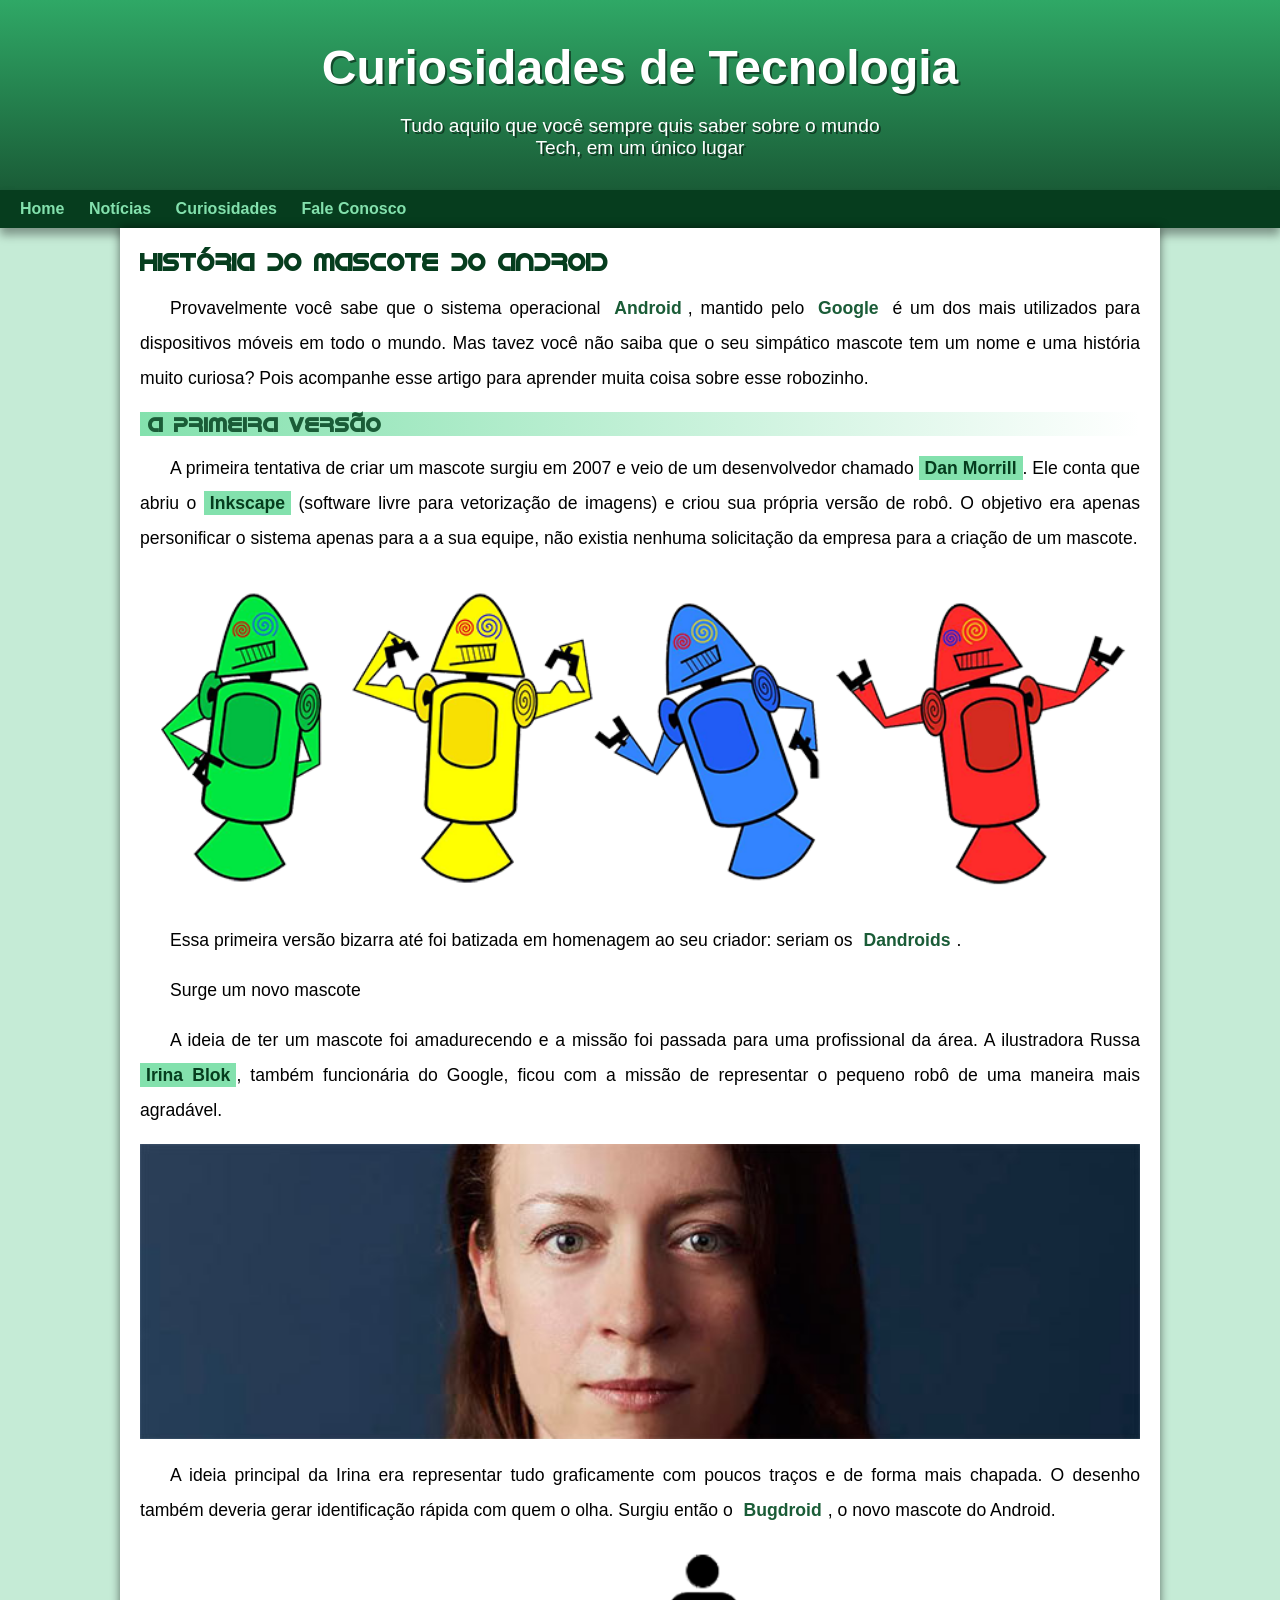
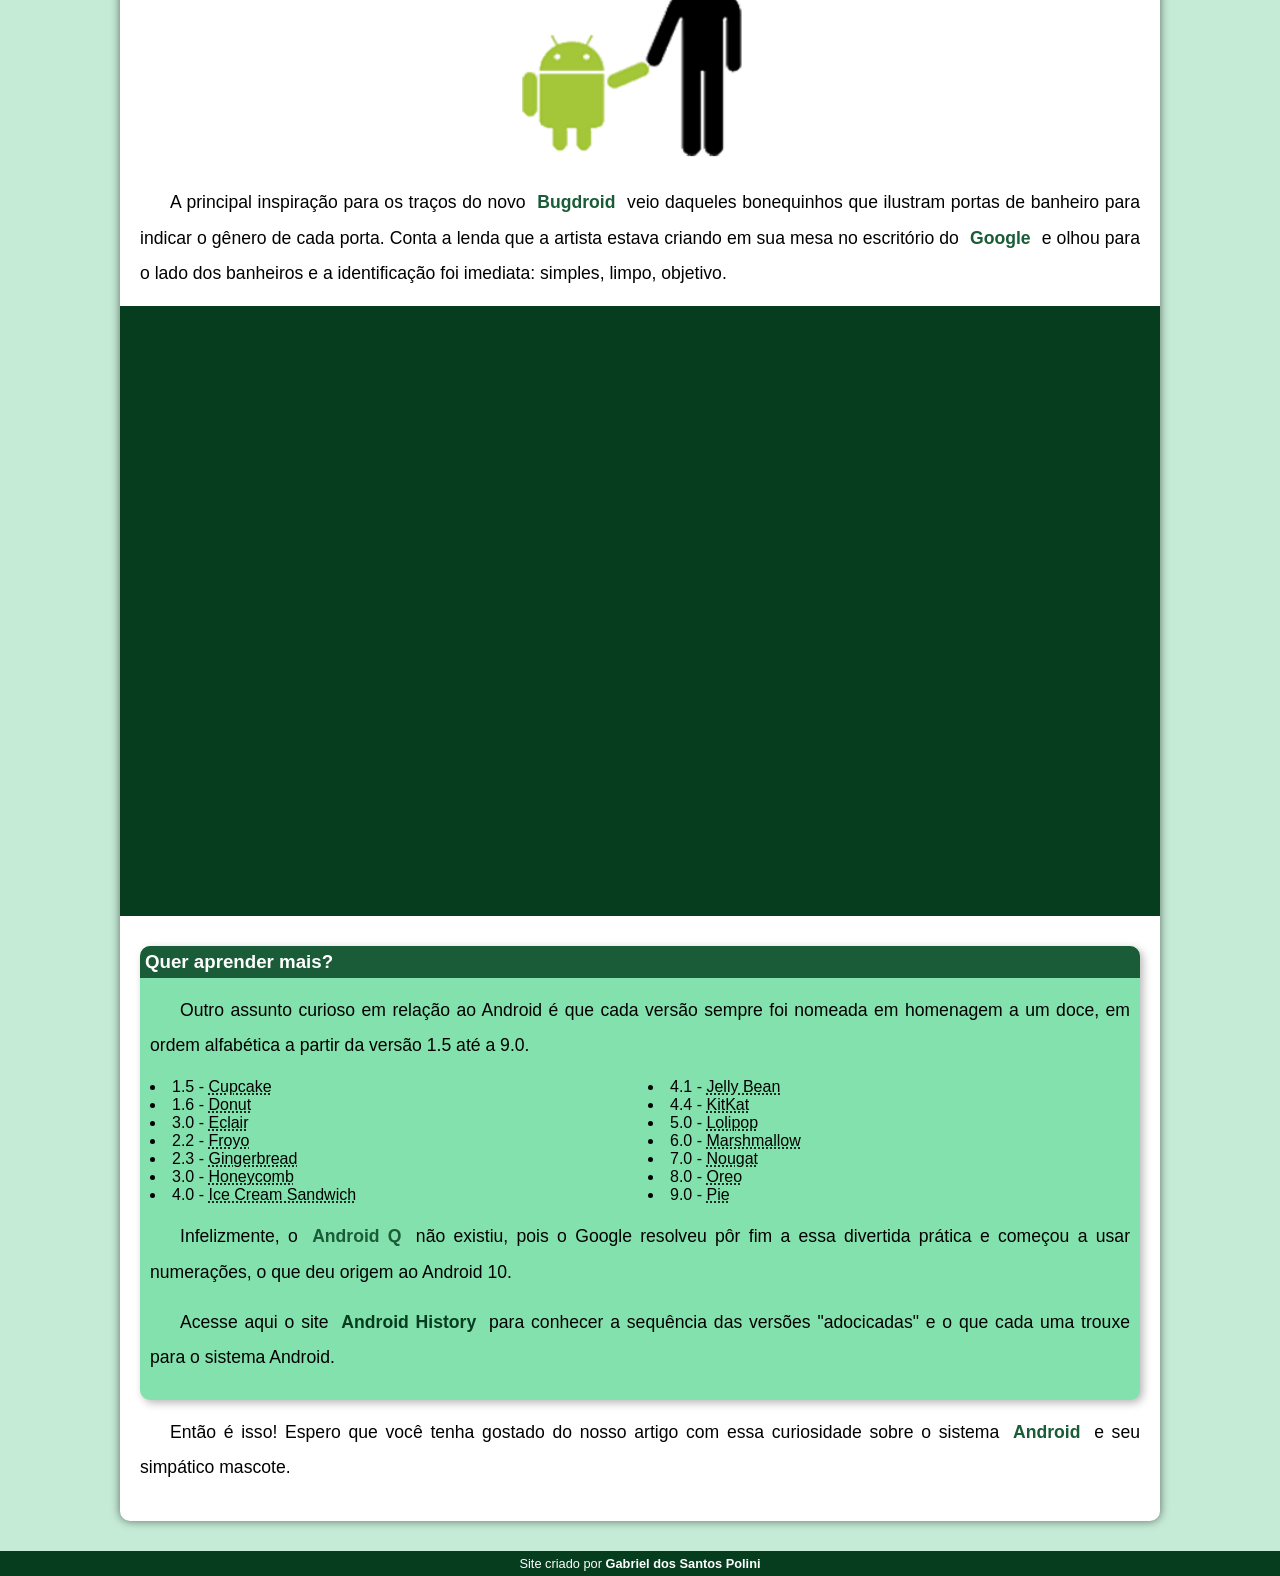
<file: index.html>
<!DOCTYPE html>
<html lang="en">
<head>
    <meta charset="UTF-8">
    <meta name="viewport" content="width=device-width, initial-scale=1.0">
    <link rel="shortcut icon" href="/imagens/favicon.ico" type="image/x-icon">
    <link rel="stylesheet" href="style.css">
    <title>Document</title>
</head>
<body>
    <header>
       <h1>Curiosidades de Tecnologia</h1>
       <p>Tudo aquilo que você sempre quis saber sobre o mundo Tech, em um único lugar</p> 
    </header>
    <nav>
        <a href="#">Home</a>
        <a href="#">Notícias</a>
        <a href="#">Curiosidades</a>
        <a href="#">Fale Conosco</a>
    </nav>
    <main>
        <article>
            <h1>História do Mascote do Android</h1>

            <p>Provavelmente você sabe que o sistema operacional <strong>Android</strong>, mantido pelo <strong>Google</strong> é um dos mais utilizados para dispositivos móveis em todo o mundo. Mas tavez você não saiba que o seu simpático mascote tem um nome e uma história muito curiosa? Pois acompanhe esse artigo para aprender muita coisa sobre esse robozinho.</p>

            <h2>A primeira versão</h2>

            <p>A primeira tentativa de criar um mascote surgiu em 2007 e veio de um desenvolvedor chamado <a href="https://www.techtudo.com.br/noticias/2013/01/primeiro-mascote-do-android-e-revelado-por-funcionario-do-google.ghtml" target="_blank">Dan Morrill</a>. Ele conta que abriu o <a href="https://inkscape.org/pt-br/" target="_blank">Inkscape</a> (software livre para vetorização de imagens) e criou sua própria versão de robô. O objetivo era apenas personificar o sistema apenas para a a sua equipe, não existia nenhuma solicitação da empresa para a criação de um mascote.</p>

            <img src="imagens/dan-droids.png" alt="Primeiro mascote do Android">

            <p>Essa primeira versão bizarra até foi batizada em homenagem ao seu criador: seriam os <strong>Dandroids</strong>.</p>

            <p>Surge um novo mascote</p>

            <p>A ideia de ter um mascote foi amadurecendo e a missão foi passada para uma profissional da área. A ilustradora Russa <a href="https://www.irinablok.com/" target="_blank">Irina Blok</a>, também funcionária do Google, ficou com a missão de representar o pequeno robô de uma maneira mais agradável.</p>

            <img src="imagens/irina-blok.jpg" alt="Irina Block, criadora do Bugdroid">

            <p>A ideia principal da Irina era representar tudo graficamente com poucos traços e de forma mais chapada. O desenho também deveria gerar identificação rápida com quem o olha. Surgiu então o <strong>Bugdroid</strong>, o novo mascote do Android.</p>

            <img src="imagens/bugdroid.png" class="pequena" alt="">

            <p>A principal inspiração para os traços do novo <strong>Bugdroid</strong> veio daqueles bonequinhos que ilustram portas de banheiro para indicar o gênero de cada porta. Conta a lenda que a artista estava criando em sua mesa no escritório do <strong>Google</strong> e olhou para o lado dos banheiros e a identificação foi imediata: simples, limpo, objetivo.</p>

            <div class="video">
                <iframe width="560" height="315" src="https://www.youtube.com/embed/l2UDgpLz20M?si=BPYLqgwRQzRhyqvs" title="YouTube video player" frameborder="0" allow="accelerometer; autoplay; clipboard-write; encrypted-media; gyroscope; picture-in-picture; web-share" allowfullscreen></iframe></div>
        <aside>
            <h3>Quer aprender mais?</h3>

            <p>Outro assunto curioso em relação ao Android é que cada versão sempre foi nomeada em homenagem a um doce, em ordem alfabética a partir da versão 1.5 até a 9.0.</p>

            <ul>
                <li>
                    1.5 - <abbr title="Bolo de Copo">Cupcake</abbr>
                </li>
                <li>
                    1.6 - <abbr title="Rosquinha">Donut</abbr>
                </li>
                <li>
                    3.0 - <abbr title="Bomba">Eclair</abbr>
                </li>
                <li>
                    2.2 - <abbr title="Iogurte Congelado">Froyo</abbr>
                </li>
                <li>
                    2.3 - <abbr title="Biscoito de Gengibre">Gingerbread</abbr>
                </li>
                <li>
                    3.0 - <abbr title="Favo de Mel">Honeycomb</abbr>
                </li>
                <li>
                    4.0 - <abbr title="Sanduíche de Sorvete">Ice Cream Sandwich</abbr>
                </li>
                <li>
                    4.1 - <abbr title="Jujuba">Jelly Bean</abbr>
                </li>
                <li>
                    4.4 - <abbr title="Kitkat">KitKat</abbr>
                </li>
                <li>
                    5.0 - <abbr title="Pirulito">Lolipop</abbr>
                </li>
                <li>
                    6.0 - <abbr title="Marshmallow">Marshmallow</abbr>
                </li>
                <li>
                    7.0 - <abbr title="Torrone">Nougat</abbr>
                </li>
                <li>
                    8.0 - <abbr title="Oreo">Oreo</abbr>
                </li>
                <li>
                    9.0 - <abbr title="Torta">Pie</abbr>
                </li>
            </ul>

            <p>Infelizmente, o <strong>Android Q</strong> não existiu, pois o Google resolveu pôr fim a essa divertida prática e começou a usar numerações, o que deu origem ao Android 10.</p>

            <p>Acesse aqui o site <a href="https://www.android.com/intl/pt-BR_br/history/" target="_blank">Android History</a> para conhecer a sequência das versões "adocicadas" e o que cada uma trouxe para o sistema Android.</p>
        </aside>

            <p>Então é isso! Espero que você tenha gostado do nosso artigo com essa curiosidade sobre o sistema <strong>Android</strong> e seu simpático mascote.</p>
        </article>
    </main>
    <footer>
        <p>Site criado por <a href="https://github.com/GabrielPolini" target="_blank">Gabriel dos Santos Polini</a></p>
    </footer>
</body>
</html>
</file>
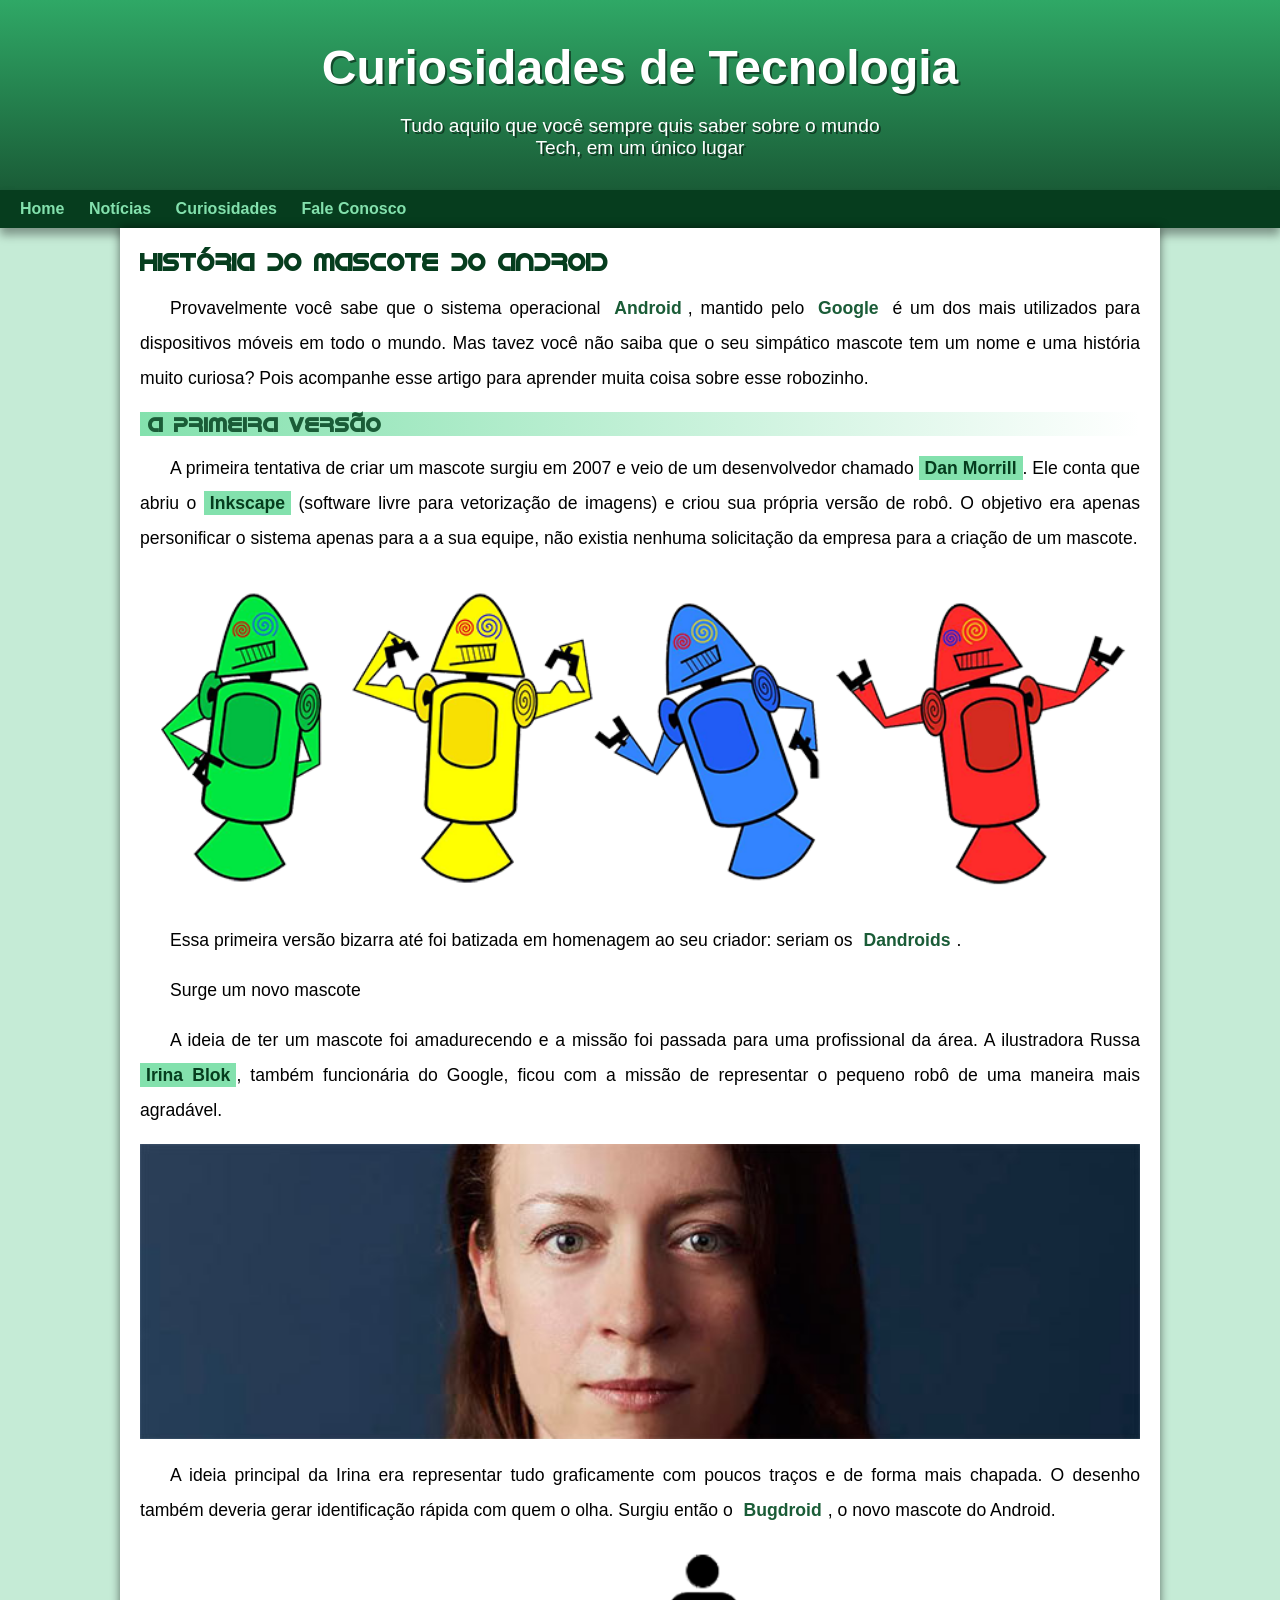
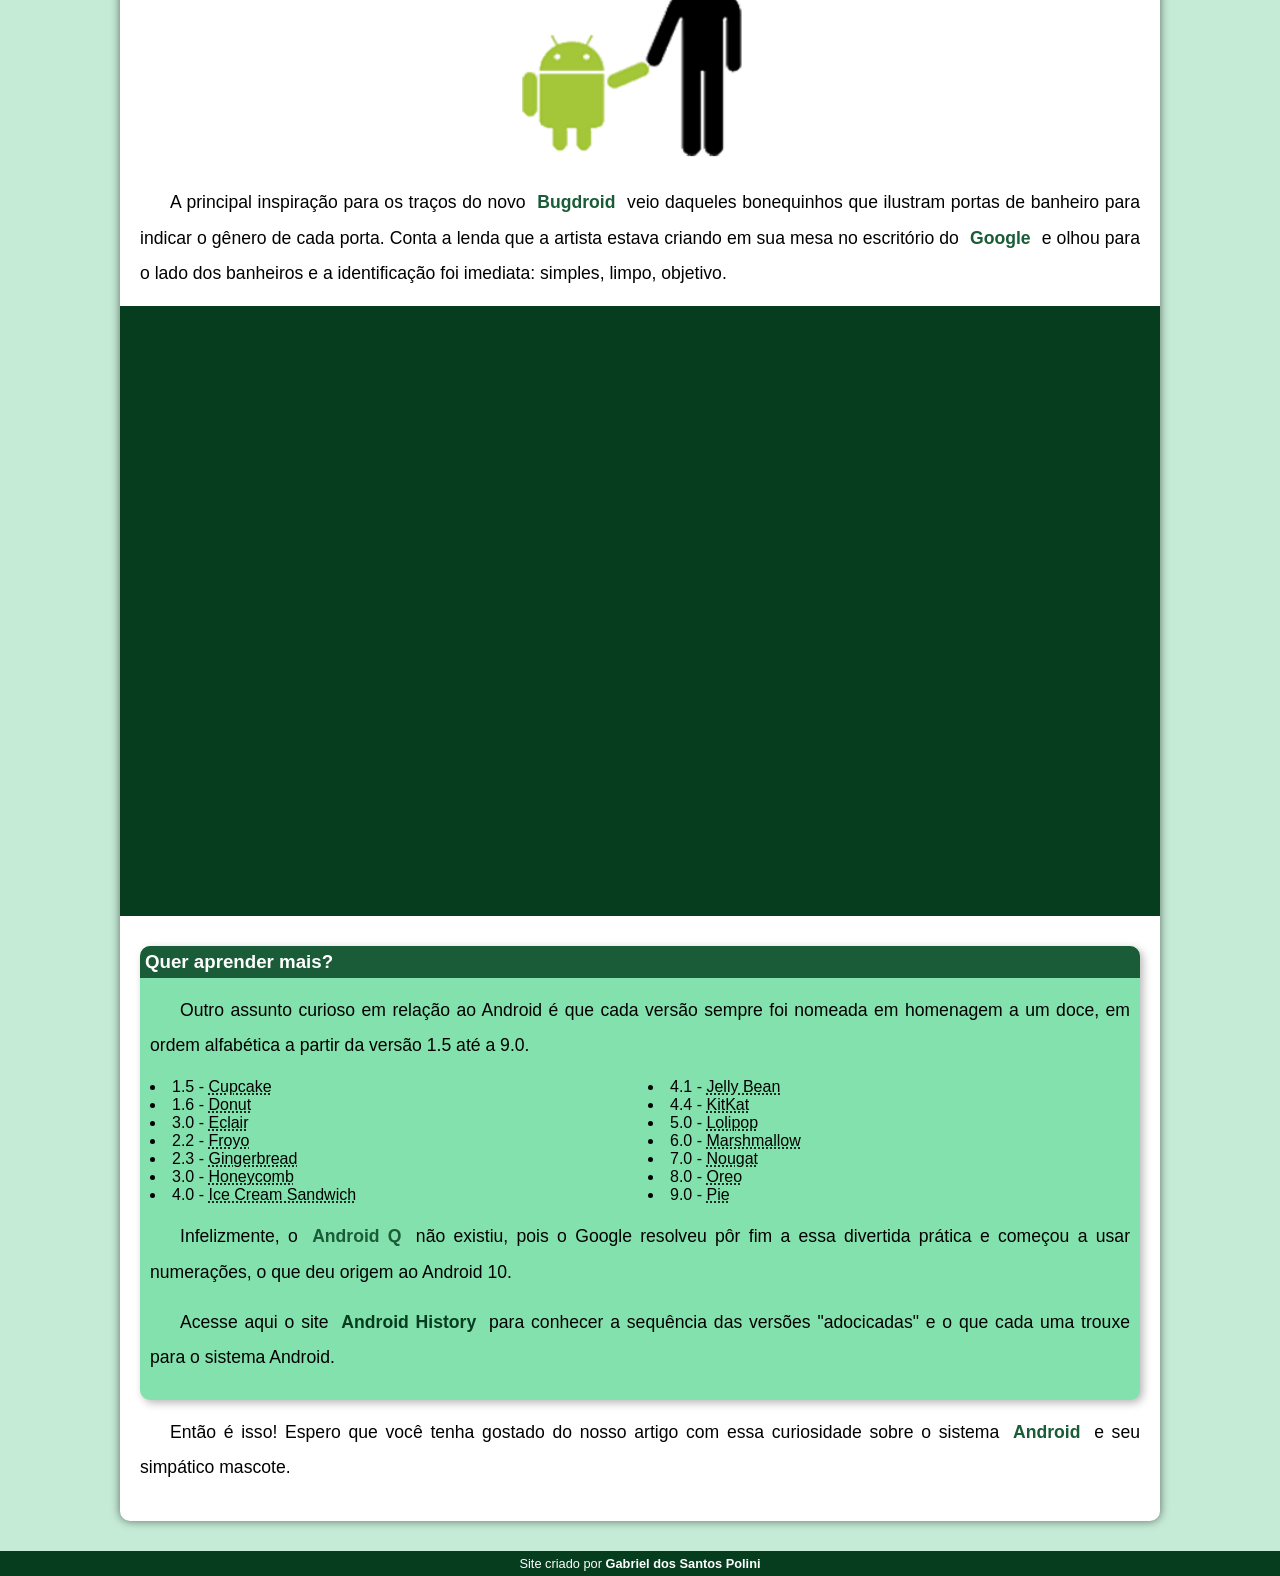
<file: index.html.html>
<!DOCTYPE html>
<html lang="en">
<head>
    <meta charset="UTF-8">
    <meta name="viewport" content="width=device-width, initial-scale=1.0">
    <link rel="shortcut icon" href="/imagens/favicon.ico" type="image/x-icon">
    <link rel="stylesheet" href="style.css">
    <title>Document</title>
</head>
<body>
    <header>
       <h1>Curiosidades de Tecnologia</h1>
       <p>Tudo aquilo que você sempre quis saber sobre o mundo Tech, em um único lugar</p> 
    </header>
    <nav>
        <a href="#">Home</a>
        <a href="#">Notícias</a>
        <a href="#">Curiosidades</a>
        <a href="#">Fale Conosco</a>
    </nav>
    <main>
        <article>
            <h1>História do Mascote do Android</h1>

            <p>Provavelmente você sabe que o sistema operacional <strong>Android</strong>, mantido pelo <strong>Google</strong> é um dos mais utilizados para dispositivos móveis em todo o mundo. Mas tavez você não saiba que o seu simpático mascote tem um nome e uma história muito curiosa? Pois acompanhe esse artigo para aprender muita coisa sobre esse robozinho.</p>

            <h2>A primeira versão</h2>

            <p>A primeira tentativa de criar um mascote surgiu em 2007 e veio de um desenvolvedor chamado <a href="https://www.techtudo.com.br/noticias/2013/01/primeiro-mascote-do-android-e-revelado-por-funcionario-do-google.ghtml" target="_blank">Dan Morrill</a>. Ele conta que abriu o <a href="https://inkscape.org/pt-br/" target="_blank">Inkscape</a> (software livre para vetorização de imagens) e criou sua própria versão de robô. O objetivo era apenas personificar o sistema apenas para a a sua equipe, não existia nenhuma solicitação da empresa para a criação de um mascote.</p>

            <img src="/imagens/dan-droids.png" alt="Primeiro mascote do Android">

            <p>Essa primeira versão bizarra até foi batizada em homenagem ao seu criador: seriam os <strong>Dandroids</strong>.</p>

            <p>Surge um novo mascote</p>

            <p>A ideia de ter um mascote foi amadurecendo e a missão foi passada para uma profissional da área. A ilustradora Russa <a href="https://www.irinablok.com/" target="_blank">Irina Blok</a>, também funcionária do Google, ficou com a missão de representar o pequeno robô de uma maneira mais agradável.</p>

            <img src="/imagens/irina-blok.jpg" alt="Irina Block, criadora do Bugdroid">

            <p>A ideia principal da Irina era representar tudo graficamente com poucos traços e de forma mais chapada. O desenho também deveria gerar identificação rápida com quem o olha. Surgiu então o <strong>Bugdroid</strong>, o novo mascote do Android.</p>

            <img src="/imagens/bugdroid.png" class="pequena" alt="">

            <p>A principal inspiração para os traços do novo <strong>Bugdroid</strong> veio daqueles bonequinhos que ilustram portas de banheiro para indicar o gênero de cada porta. Conta a lenda que a artista estava criando em sua mesa no escritório do <strong>Google</strong> e olhou para o lado dos banheiros e a identificação foi imediata: simples, limpo, objetivo.</p>

            <div class="video">
                <iframe width="560" height="315" src="https://www.youtube.com/embed/l2UDgpLz20M?si=BPYLqgwRQzRhyqvs" title="YouTube video player" frameborder="0" allow="accelerometer; autoplay; clipboard-write; encrypted-media; gyroscope; picture-in-picture; web-share" allowfullscreen></iframe></div>
        <aside>
            <h3>Quer aprender mais?</h3>

            <p>Outro assunto curioso em relação ao Android é que cada versão sempre foi nomeada em homenagem a um doce, em ordem alfabética a partir da versão 1.5 até a 9.0.</p>

            <ul>
                <li>
                    1.5 - <abbr title="Bolo de Copo">Cupcake</abbr>
                </li>
                <li>
                    1.6 - <abbr title="Rosquinha">Donut</abbr>
                </li>
                <li>
                    3.0 - <abbr title="Bomba">Eclair</abbr>
                </li>
                <li>
                    2.2 - <abbr title="Iogurte Congelado">Froyo</abbr>
                </li>
                <li>
                    2.3 - <abbr title="Biscoito de Gengibre">Gingerbread</abbr>
                </li>
                <li>
                    3.0 - <abbr title="Favo de Mel">Honeycomb</abbr>
                </li>
                <li>
                    4.0 - <abbr title="Sanduíche de Sorvete">Ice Cream Sandwich</abbr>
                </li>
                <li>
                    4.1 - <abbr title="Jujuba">Jelly Bean</abbr>
                </li>
                <li>
                    4.4 - <abbr title="Kitkat">KitKat</abbr>
                </li>
                <li>
                    5.0 - <abbr title="Pirulito">Lolipop</abbr>
                </li>
                <li>
                    6.0 - <abbr title="Marshmallow">Marshmallow</abbr>
                </li>
                <li>
                    7.0 - <abbr title="Torrone">Nougat</abbr>
                </li>
                <li>
                    8.0 - <abbr title="Oreo">Oreo</abbr>
                </li>
                <li>
                    9.0 - <abbr title="Torta">Pie</abbr>
                </li>
            </ul>

            <p>Infelizmente, o <strong>Android Q</strong> não existiu, pois o Google resolveu pôr fim a essa divertida prática e começou a usar numerações, o que deu origem ao Android 10.</p>

            <p>Acesse aqui o site <a href="https://www.android.com/intl/pt-BR_br/history/" target="_blank">Android History</a> para conhecer a sequência das versões "adocicadas" e o que cada uma trouxe para o sistema Android.</p>
        </aside>

            <p>Então é isso! Espero que você tenha gostado do nosso artigo com essa curiosidade sobre o sistema <strong>Android</strong> e seu simpático mascote.</p>
        </article>
    </main>
    <footer>
        <p>Site criado por <a href="https://github.com/GabrielPolini" target="_blank">Gabriel dos Santos Polini</a></p>
    </footer>
</body>
</html>
</file>
<file: style.css>
@charset "UTF-8";

/* Define uma fonte personalizada chamada 'Android' */
@font-face{
    font-family: 'Android';
    src: url('/idroid.otf');
}

/* Define variáveis para cores e fontes */
:root{
    --cor0:#c5ebd6;
    --cor1:#83e1ad;
    --cor2:#3ddc84;
    --cor3:#2fa866;
    --cor4:#1a5c37;
    --cor5:#063d1e;

    --fonte-padrao: Arial, Verdana, Helvetica, sans-serif;
    --fonte-android: 'Android', cursive;
}

/* Configurações gerais para resetar margens e preenchimentos padrão em todos os elementos */
*{
    margin: 0px;
    padding: 0px; 
}

/* Estilos para o corpo da página */
body {
    background-color: var(--cor0);           /* Define a cor de fundo para todo o corpo da página usando a variável cor0. */
    font-family: var(--fonte-padrao);        /* Define a família de fontes padrão para o texto na página usando a variável fonte-padrao. */

/* Estilos para o conteúdo principal (main) */
main p {
    margin: 15px 0px;       /* Define margens superior e inferior de 15 pixels e margem lateral zero. */
    text-align: justify;    /* Justifica o texto dentro dos parágrafos. */
    text-indent: 30px;      /* Adiciona um recuo de 30 pixels à primeira linha do parágrafo. */
    line-height: 2em;       /* Define a altura da linha como o dobro do tamanho da fonte. */
    font-size: 1.1em;       /* Define o tamanho da fonte como 1.1 vezes o tamanho padrão. */
}

main strong {
    color: var(--cor4);     /* Define a cor do texto forte como a cor especificada pela variável cor4. */
    font-weight: bold;       /* Torna o texto forte em negrito. */
    padding: 2px 6px;        /* Adiciona preenchimento de 2 pixels acima e abaixo e 6 pixels à esquerda e à direita. */
}

main a {
    text-decoration: none;                 /* Remove a decoração de sublinhado padrão dos links. */
    font-weight: bold;                      /* Torna o texto dos links em negrito. */
    color: var(--cor5);                     /* Define a cor do texto dos links usando a variável cor5. */
    background-color: var(--cor1);          /* Define a cor de fundo dos links usando a variável cor1. */
    padding: 2px 6px;                       /* Adiciona preenchimento de 2 pixels acima e abaixo e 6 pixels à esquerda e à direita. */
}

/* Estilos para links dentro do elemento main quando estão em estado de "hover" (sobreposto pelo cursor) */

main a:hover {
    text-decoration: underline;    /* Adiciona um sublinhado ao texto do link quando o mouse está sobre ele. */
    color: var(--cor4);             /* Muda a cor do texto do link para a cor especificada pela variável cor4 quando o mouse está sobre ele. */
}


/* Estilos para o cabeçalho (header) */
header {
    background-image: linear-gradient(to bottom, var(--cor3), var(--cor4));
    /* Cria um plano de fundo gradiente vertical do cor3 para o cor4 no cabeçalho. */

    min-height: 150px;  /* Define a altura mínima do cabeçalho como 150 pixels. */
    text-align: center; /* Centraliza o conteúdo do cabeçalho horizontalmente. */
    padding-top: 40px;  /* Adiciona um preenchimento superior de 40 pixels ao cabeçalho. */
}

/* Estilos para o título h1 dentro do cabeçalho */

header > h1 {
    color: white;   /* Define a cor do texto do título h1 como branco. */
    font-size: 3em; /* Define o tamanho da fonte do título h1 como 3 vezes o tamanho padrão. */
    margin-bottom: 20px; /* Adiciona uma margem inferior de 20 pixels ao título h1. */
    text-shadow: 2px 2px 0px rgba(0, 0, 0, 0.486);
    /* Adiciona uma sombra de texto com deslocamento horizontal de 2 pixels, deslocamento vertical de 2 pixels,
       sem desfoque e cor rgba(0, 0, 0, 0.486) (preto com transparência). */
}


/* Estilos para parágrafos dentro do cabeçalho */

header > p {
    font-family: var(--fonte-padrao);   /* Define a família de fontes para o texto do parágrafo usando a variável fonte-padrao. */
    font-size: 1.2em;                   /* Define o tamanho da fonte do parágrafo como 1.2 vezes o tamanho padrão. */
    color: white;                       /* Define a cor do texto do parágrafo como branco. */
    max-width: 500px;                   /* Limita a largura máxima do parágrafo a 500 pixels. */
    padding-right: 10px;                /* Adiciona um preenchimento de 10 pixels à direita do parágrafo. */
    padding-left: 10px;                 /* Adiciona um preenchimento de 10 pixels à esquerda do parágrafo. */
    margin: auto;                       /* Centraliza o parágrafo horizontalmente usando margens automáticas. */
    text-shadow: 2px 2px 0px rgba(0, 0, 0, 0.486);
    /* Adiciona uma sombra de texto com deslocamento horizontal de 2 pixels, deslocamento vertical de 2 pixels,
       sem desfoque e cor rgba(0, 0, 0, 0.486) (preto com transparência). */
}


/* Estilos para a barra de navegação (nav) */
nav {
    background-color: var(--cor5);         /* Define a cor de fundo da barra de navegação usando a variável cor5. */
    padding: 10px;                          /* Adiciona um preenchimento de 10 pixels ao redor do conteúdo da barra de navegação. */
    box-shadow: 0px 7px 9px rgba(0, 0, 0, 0.363);
    /* Adiciona uma sombra à barra de navegação com deslocamento vertical de 7 pixels,
       sem deslocamento horizontal, desfoque de 9 pixels e cor rgba(0, 0, 0, 0.363) (preto com transparência). */
}

/* Estilos para links dentro da barra de navegação */

nav > a {
    color: var(--cor1);             /* Define a cor do texto dos links usando a variável cor1. */
    padding: 10px;                   /* Adiciona um preenchimento de 10 pixels ao redor do conteúdo dos links. */
    border-radius: 5px;              /* Adiciona um raio de borda de 5 pixels, arredondando as bordas dos links. */
    text-decoration: none;           /* Remove a decoração de sublinhado padrão dos links. */
    font-weight: bold;               /* Torna o texto dos links em negrito. */
    transition-duration: 0.5s;       /* Define a duração da transição ao alterar propriedades dos links para 0.5 segundos. */
}


/* Estilos para links dentro da barra de navegação quando estão em estado de "hover" (sobreposto pelo cursor) */

nav > a:hover {
    background-color: var(--cor3);   /* Muda a cor de fundo dos links para a cor especificada pela variável cor3 quando o mouse está sobre  eles. */
    color: var(--cor5);             /* Muda a cor do texto dos links para a cor especificada pela variável cor5 quando o mouse está sobre eles. */
}


/* Estilos para o conteúdo principal (main) */

main {
    background-color: white;                  /* Define a cor de fundo do conteúdo principal como branco. */
    min-width: 300px;                           /* Define a largura mínima do conteúdo principal como 300 pixels. */
    max-width: 1000px;                          /* Define a largura máxima do conteúdo principal como 1000 pixels. */
    margin: auto;                               /* Centraliza o conteúdo principal horizontalmente na página. */
    margin-bottom: 30px;                        /* Adiciona uma margem inferior de 30 pixels ao conteúdo principal. */
    padding: 20px;                              /* Adiciona um preenchimento interno de 20 pixels ao redor do conteúdo principal. */
    box-shadow: 0px 0px 10px rgba(0, 0, 0, 0.541);
    /* Adiciona uma sombra ao conteúdo principal com deslocamento horizontal e vertical zero,
       desfoque de 10 pixels e cor rgba(0, 0, 0, 0.541) (preto com transparência). */
    border-bottom-left-radius: 10px;            /* Adiciona um raio de borda de 10 pixels ao canto inferior esquerdo do conteúdo principal. */
    border-bottom-right-radius: 10px;           /* Adiciona um raio de borda de 10 pixels ao canto inferior direito do conteúdo principal. */
}


/* Estilos para títulos h1 dentro do conteúdo principal (main) */

main h1 {
    color: var(--cor5);                     /* Define a cor do texto do título h1 usando a variável cor5. */
    font-family: var(--fonte-android);      /* Define a família de fontes do título h1 usando a variável fonte-android. */
}


/* Estilos para títulos h2 dentro do conteúdo principal (main) */

main h2 {
    font-family: var(--fonte-android);      /* Define a família de fontes do título h2 usando a variável fonte-android. */
    color: var(--cor4);                     /* Define a cor do texto do título h2 usando a variável cor4. */
    font-size: 1.3em;                       /* Define o tamanho da fonte do título h2 como 1.3 vezes o tamanho padrão. */
    background-image: linear-gradient(to right, var(--cor1),transparent);
    /* Adiciona um plano de fundo gradiente horizontal do cor1 para transparente no título h2. */
    text-indent: 8px;                       /* Adiciona um recuo de 8 pixels à primeira linha do título h2. */
}


/* Estilos para imagens dentro do conteúdo principal (main) */

main img {
    width: 100%;    /* Define a largura da imagem como 100% da largura do contêiner pai, fazendo com que a imagem se ajuste à largura disponível. */
}


/* Estilos para imagens com a classe 'pequena' dentro do conteúdo principal (main) */

main img.pequena {
    max-width: 350px;  /* Limita a largura máxima da imagem pequena a 350 pixels. */
    display: block;    /* Define a exibição da imagem como bloco para centralizar horizontalmente. */
    margin: auto;      /* Centraliza a imagem horizontalmente no contêiner pai. */
}


/* Estilos para o bloco de vídeo (div.video) */

div.video {
    background-color: var(--cor5);          /* Define a cor de fundo do bloco de vídeo usando a variável cor5. */
    margin: 0px -20px 30px -20px;            /* Adiciona margens negativas para compensar o preenchimento externo. */
    padding: 20px;                          /* Adiciona um preenchimento interno de 20 pixels ao redor do bloco de vídeo. */
    padding-bottom: 59%;                    /* Adiciona um preenchimento inferior equivalente a 59% da largura do bloco de vídeo.
                                               Isso cria espaço para o vídeo sem distorcer a proporção. */
    position: relative;                     /* Define a posição como relativa para permitir o posicionamento absoluto dos elementos filhos. */
}


/* Estilos para o elemento iframe dentro do bloco de vídeo (div.video > iframe) */

div.video > iframe {
    position: absolute;  /* Define a posição do iframe como absoluta em relação ao bloco de vídeo. */
    top: 5%;             /* Define a distância superior do iframe em relação ao bloco de vídeo como 5% da altura do bloco de vídeo. */
    left: 5%;            /* Define a distância esquerda do iframe em relação ao bloco de vídeo como 5% da largura do bloco de vídeo. */
    width: 90%;          /* Define a largura do iframe como 90% da largura do bloco de vídeo. */
    height: 90%;         /* Define a altura do iframe como 90% da altura do bloco de vídeo. */
}


/* Estilos para a barra lateral (aside) */

aside {
    background-color: var(--cor1);         /* Define a cor de fundo da barra lateral usando a variável cor1. */
    padding: 10px;                          /* Adiciona um preenchimento interno de 10 pixels ao redor do conteúdo da barra lateral. */
    border-radius: 10px;                    /* Adiciona um raio de borda de 10 pixels, arredondando as bordas da barra lateral. */
    box-shadow: 3px 3px 8px rgba(0, 0, 0, 0.281);
    /* Adiciona uma sombra à barra lateral com deslocamento horizontal e vertical de 3 pixels,
       desfoque de 8 pixels e cor rgba(0, 0, 0, 0.281) (preto com transparência). */
}


/* Estilos para títulos h3 dentro da barra lateral (aside > h3) */

aside > h3 {
    background-color: var(--cor4);        /* Define a cor de fundo do título h3 usando a variável cor4. */
    color: white;                         /* Define a cor do texto do título h3 como branco. */
    padding: 5px;                         /* Adiciona um preenchimento interno de 5 pixels ao redor do conteúdo do título h3. */
    margin: -10px -10px 0 -10px;          /* Adiciona margens para compensar as bordas arredondadas na parte superior do título h3. */
    border-radius: 10px 10px 0px 0px;     /* Adiciona um raio de borda para arredondar as bordas superiores do título h3. */
}


/* Estilos para listas não ordenadas (ul) dentro da barra lateral (aside > ul) */

aside > ul {
    list-style-position: inside;  /* Define a posição dos marcadores/bolas de lista para dentro do contêiner da lista. */
    columns: 2;                  /* Divide a lista em duas colunas. */
}


/* Estilos para o rodapé (footer) */

footer {
    background-color: var(--cor5);  /* Define a cor de fundo do rodapé usando a variável cor5. */
    color: white;                   /* Define a cor do texto do rodapé como branco. */
    text-align: center;             /* Centraliza o texto dentro do rodapé. */
    font-size: 0.8em;               /* Define o tamanho da fonte do texto do rodapé como 0.8 vezes o tamanho padrão. */
    padding: 5px;                   /* Adiciona um preenchimento interno de 5 pixels ao redor do conteúdo do rodapé. */
}


/* Estilos para links dentro do rodapé (footer a) */

footer a {
    color: white;           /* Define a cor do texto dos links no rodapé como branco. */
    font-weight: bold;      /* Define o peso da fonte dos links como negrito. */
    text-decoration: none;  /* Remove a decoração de texto dos links (sublinhado por padrão). */
}


/* Estilos para links no rodapé quando hover (footer a:hover) */

footer a:hover {
    text-decoration: underline;  /* Adiciona um sublinhado aos links quando estão no estado de hover. */
    color: var(--cor1);          /* Define a cor do texto dos links como a variável cor1 quando estão no estado de hover. */
}
</file>
